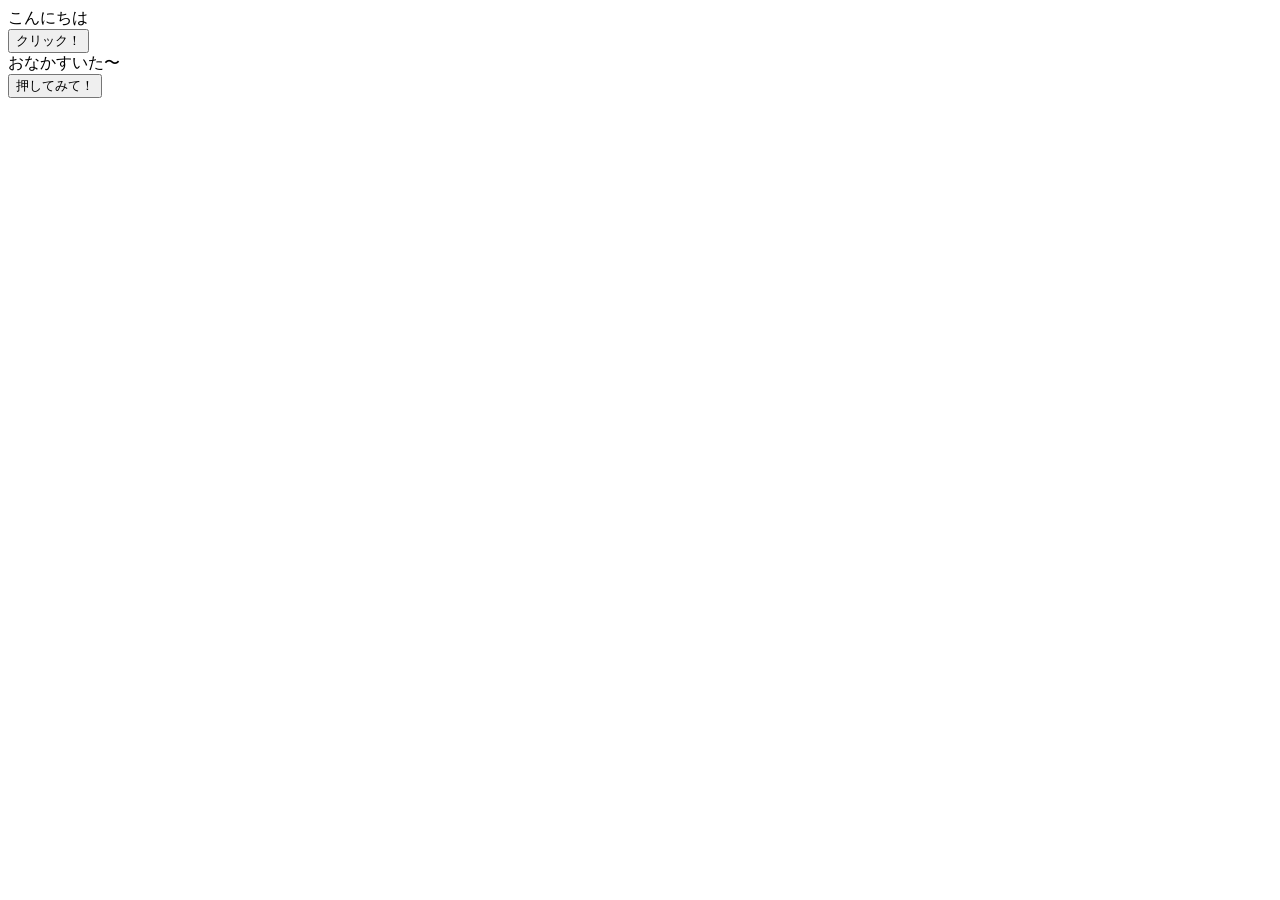
<file: week0/index.html>
<!DOCTYPE html>
<html lang="ja">
  <head>
    <meta charset="UTF-8" />
    <meta http-equiv="X-UA-Compatible" content="IE=edge" />
    <meta name="viewport" content="width=device-width, initial-scale=1.0" />
    <title>Document</title>
  </head>
  <body>
    <div id="display">こんにちは</div>
    <button id="button">クリック！</button>

    <div id="display2">おなかすいた〜</div>
    <button id="button2">押してみて！</button>
  </body>
  <script>
    const display = document.getElementById("display")
    const button = document.getElementById("button")

    const display2 = document.getElementById("display2")
    const button2 = document.getElementById("button2")

    button.onclick = function() {
      display.textContent = "クリックされたよ！"
    }

    button2.onclick = function() {
      display2.textContent = "がんばれ！！"
    }
  </script>
</html>
</file>
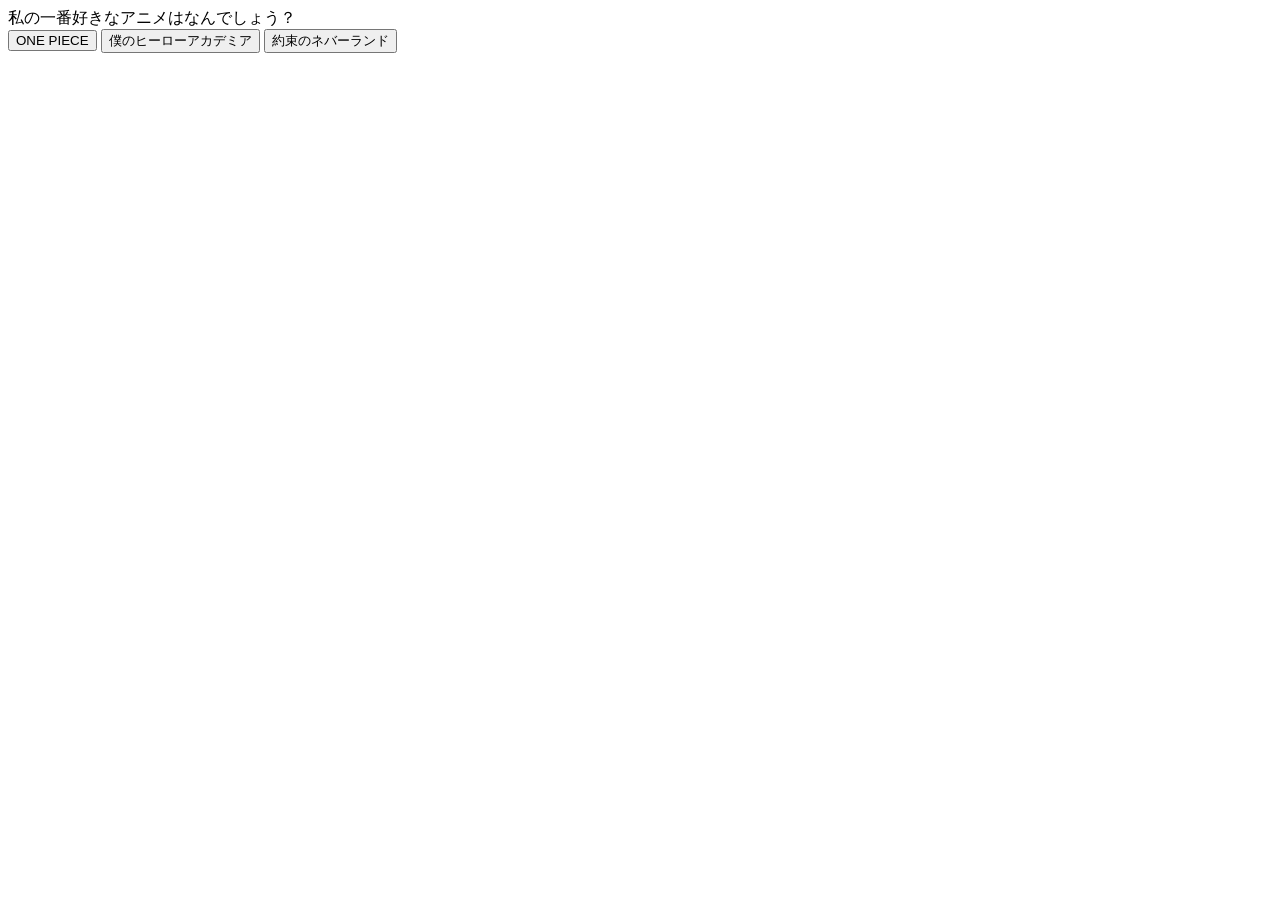
<file: week1/index.html>
<!DOCTYPE html>
<html lang="ja">
  <div>私の一番好きなアニメはなんでしょう？</div>
  <button id="choice1">ONE PIECE</button>
  <button id="choice2">僕のヒーローアカデミア</button>
  <button id="choice3">約束のネバーランド</button>

  <script>
    const Button = document.getElementById("choice1")

    const Button2 = document.getElementById("choice2")

    const Button3 = document.getElementById("choice3")

    Button.onclick = function() {
      console.log("ブー！不正解！")
    }

    Button2.onclick = function() {
      console.log("ピンポン！大正解！")
    }
    Button3.onclick = function() {
      console.log("ブー！不正解！")
    }

    const FizzBuzz = function(number) {
      for (let n = 1; n <= number; n++) {
        if (n % 5 === 0 && n % 3 === 0) {
          console.log("FizzBuzz")
        } else if (n % 5 === 0) {
          console.log("Buzz")
        } else if (n % 3 === 0) {
          console.log("Fizz")
        } else {
          console.log(n)
        }
      }
    }
    FizzBuzz(100)
  </script>

  <!-- 自己紹介！ -->
  <!-- const Name = {
    name: 'いつき',
    university: '福岡大学',
    age: 21,
    hobby: ['早寝早起き','バンド', 'ダンス動画をみる'],
    familly: {
      papa: 'かずひろ',
      mama: 'しずか',
      sister:　'なつき',
    },
    isMentor: true,
    sayHello: function () {
      alert(`こんばんはー！${this.name}です!!`)
    },
  }
  ​
  console.log(Name.name)
  Name.sayHello() -->
</html>
</file>
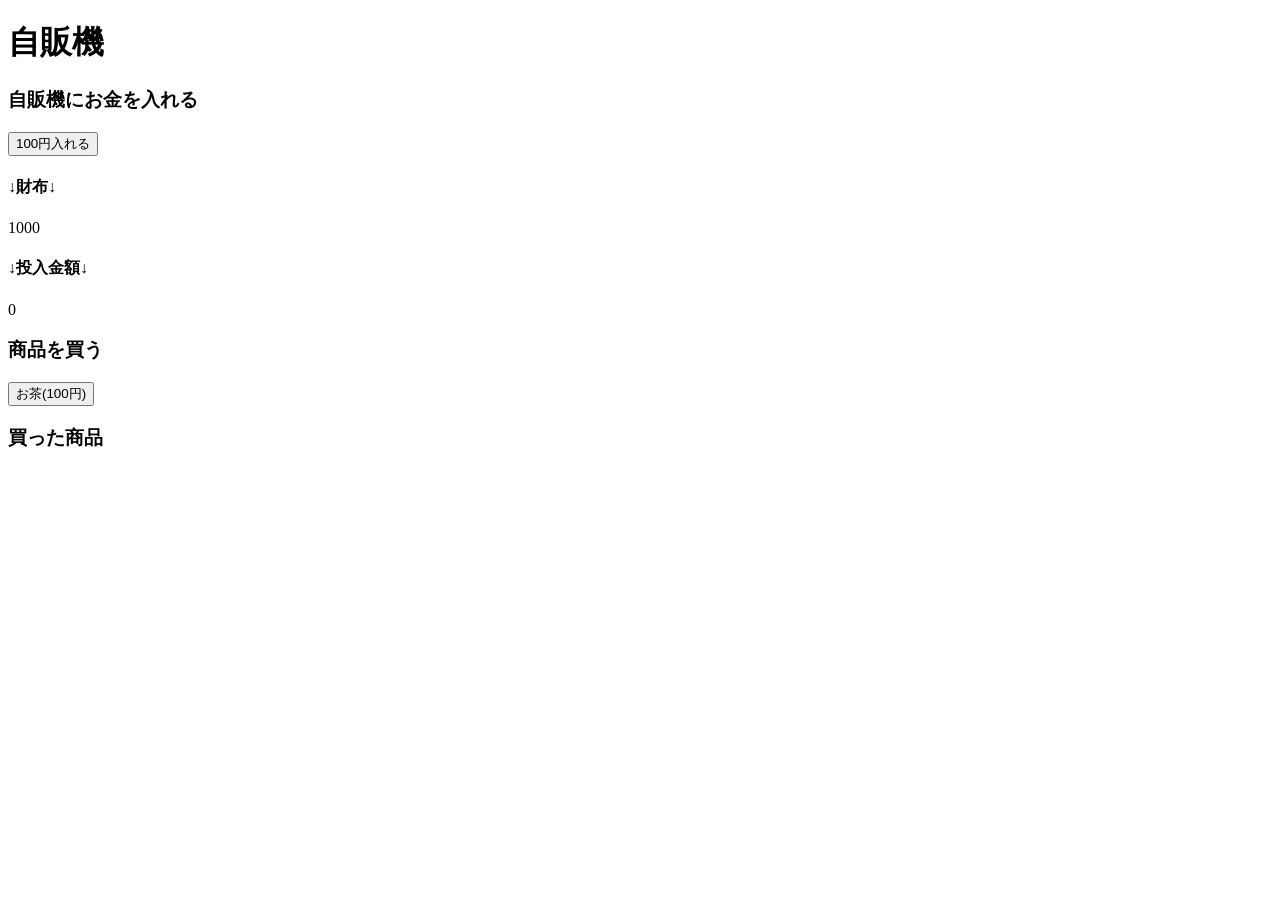
<file: 04_ゼミ/week3/自販機/index.html>
<!DOCTYPE html>
<html lang="ja">
  <head>
    <meta charset="UTF-8" />
    <meta http-equiv="X-UA-Compatible" content="IE=edge" />
    <meta name="viewport" content="width=device-width, initial-scale=1.0" />
    <title>自販機</title>
  </head>
  <body>
    <h1>自販機</h1>
    <section>
      <h3>自販機にお金を入れる</h3>
      <button id="add-button-100">
        100円入れる
      </button>
      <h4>↓財布↓</h4>
      <div id="display-saifu">1000</div>
      <h4>↓投入金額↓</h4>
      <div id="display-jihanki-money">0</div>
    </section>
    <section>
      <h3>商品を買う</h3>
      <button id="buy-button-tea">お茶(100円)</button>
    </section>
    <section>
      <h3>買った商品</h3>
      <div id="display-items"></div>
    </section>
    <script>
      // HTML要素を取得する
      const buyButtonTea = document.getElementById("buy-button-tea")
      const displayItems = document.getElementById("display-items")
      let saifu = 1000
      let jihankiMoney = 0
      const addButton100 = document.getElementById("add-button-100")
      const displaySaifu = document.getElementById("display-saifu")
      const displayJihankiMoney = document.getElementById(
        "display-jihanki-money",
      )

      // buyButtonTea を押した時の処理
      buyButtonTea.onclick = function() {
        if (jihankiMoney >= 100) {
          displayItems.textContent += "🍵"
          jihankiMoney = jihankiMoney - 100
          displayJihankiMoney.textContent = jihankiMoney
        }
      }
      //addButton100　を押した時の処理,（100円入れるボタンを押した時）
      addButton100.onclick = function() {
        if (saifu >= 100) {
          saifu = saifu - 100
          jihankiMoney = jihankiMoney + 100
          displaySaifu.textContent = saifu
          displayJihankiMoney.textContent = jihankiMoney
        }
      }
    </script>
  </body>
</html>
<!-- === このメッセージは消しても構いません === -->

<!-- GeekSalon WebExpertコースのペアプロで使用するためのテンプレートです。 -->
<!-- ✅ 👈のメニューから一番下の「👬」のアイコンを選んで -->
<!--    Live Modeを「Everyone cab edit」に変更した後、 -->
<!--    「You're live!」の下、「Stop Session」の上、にあるリンクをShareしましょう -->
<!-- ✅ CodeSandBoxはVS Codeとほぼ同じ様に扱えます。 -->
<!-- ✅ 👉にある画面が実行画面です。 -->
<!-- ✅ 👉の👇にある「Console」が実行時のConsoleになります。 -->
<!--    たまに挙動がおかしい時があるので気をつけましょう。 -->

<!-- =============================== -->
</file>
